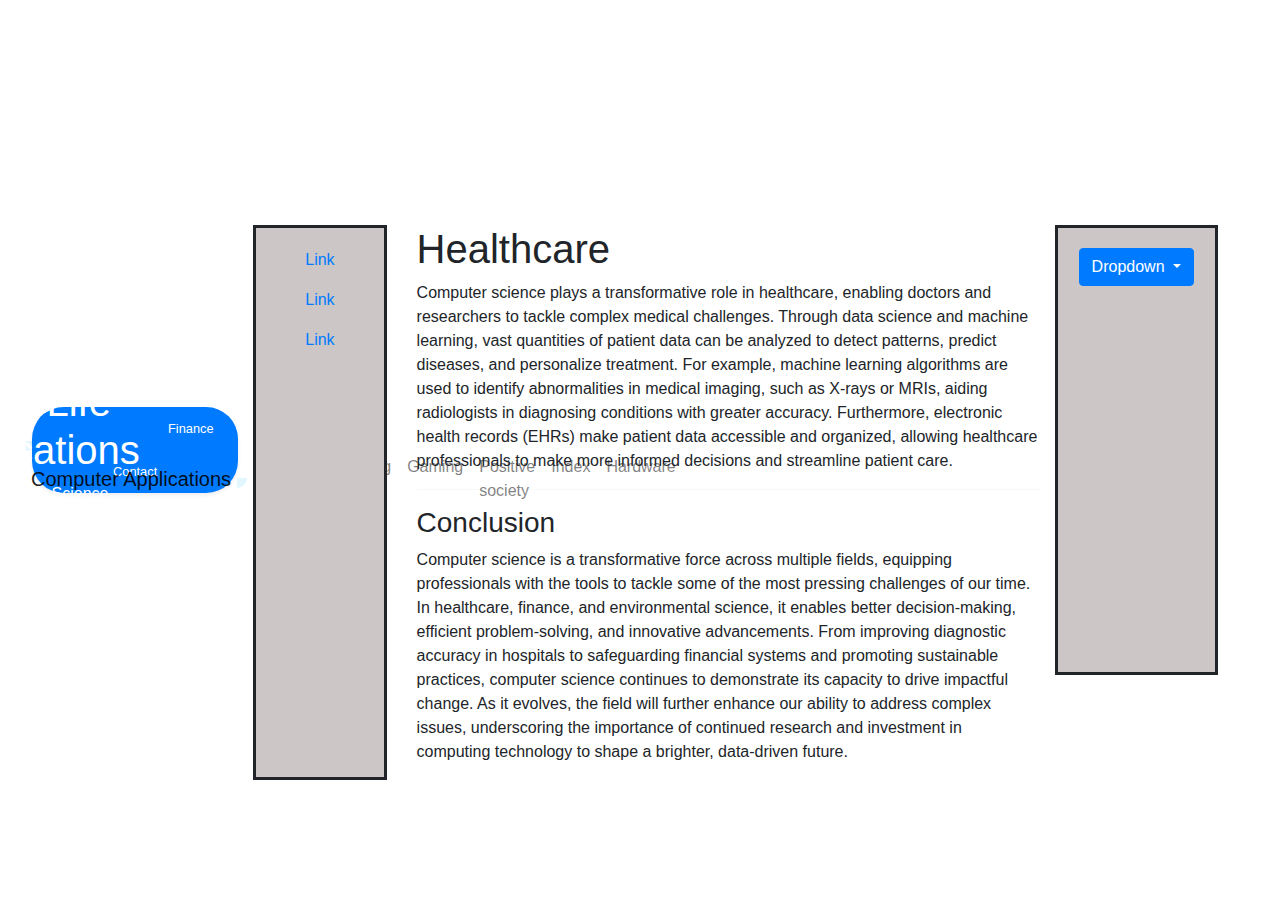
<file: jakub-index.html>
<!DOCTYPE html>
<html>
    <head>
        <title> da title</title>
        <link href="https://cdn.jsdelivr.net/npm/bootstrap@5.3.3/dist/css/bootstrap.min.css" rel="stylesheet" integrity="sha384-QWTKZyjpPEjISv5WaRU9OFeRpok6YctnYmDr5pNlyT2bRjXh0JMhjY6hW+ALEwIH" crossorigin="anonymous">
        <link href="jakub-style.css" rel="stylesheet">
        <script src="jakub-script.js"></script>
        <link rel="stylesheet" href="assets/index.css">
    <!-- Bootstrap CSS -->
    <link href="https://stackpath.bootstrapcdn.com/bootstrap/4.5.2/css/bootstrap.min.css" rel="stylesheet">
    
    </head>
    <body> 
      <header>
        <nav class="navbar navbar-expand-lg navbar-light">
          <div class="container">
              <a class="navbar-brand custom-brand" href="#">Computer Applications</a>
              <button class="navbar-toggler" type="button" data-toggle="collapse" data-target="#navbarNav" aria-controls="navbarNav" aria-expanded="false" aria-label="Toggle navigation">
                  <span class="navbar-toggler-icon"></span>
              </button>
              <div class="collapse navbar-collapse justify-content-center" id="navbarNav">
                  <ul class="navbar-nav">
                      <li class="nav-item active">
                          <a class="nav-link" href="index.html">Home</a>
                      </li>
                      <li class="nav-item">
                          <a class="nav-link" href="andy.html">Computing Education</a>
                      </li>
                      <li class="nav-item">
                          <a class="nav-link" href="dans.html">Gaming</a>
                      </li>
                      <li class="nav-item">
                          <a class="nav-link" href="jaden.html">Positive society</a>
                      </li>
                      </li>
                      <li class="nav-item">
                          <a class="nav-link" href="jakub-index.html">Index</a>
                      </li>
                      <li class="nav-item">
                        <a class="nav-link" href="sam.html">Hardware</a>
                      </li>
                      
                      
                  </ul>
              </div>
          </div>
      </nav>
      </header>
      
  <div class="hero-image">
    <div class="hero-text">
      <h1>Real Life Applications</h1>
      <p>Of Computer Science</p>
    </div>
  </div>   

  <!--Pill navbar at the top-->

  <div><ul class="nav nav-pills nav-fill gap-2 p-1 small bg-primary rounded-5 shadow-sm" id="pillNav2" role="tablist" style="--bs-nav-link-color: var(--bs-white); --bs-nav-pills-link-active-color: var(--bs-primary); --bs-nav-pills-link-active-bg: var(--bs-white);">
      <li class="nav-item" role="presentation">
        <button class="nav-link active rounded-5" id="home-tab2" data-bs-toggle="tab" type="button" role="tab" aria-selected="true">Healthcare</button>
      </li>
      <li class="nav-item" role="presentation">
        <button class="nav-link rounded-5" id="profile-tab2" data-bs-toggle="tab" type="button" role="tab" aria-selected="false">Finance</button>
      </li>
      <li class="nav-item" role="presentation">
        <button class="nav-link rounded-5" id="contact-tab2" data-bs-toggle="tab" type="button" role="tab" aria-selected="false">Contact</button>
      </li>
  </ul>
  </div>

  <!--Pill navbar at the top-->
  <div class="container-fluid text-center">    
      <div class="row content">
        <div class="col-sm-2">
          <div class = "sidenav">
            <p><a href="#">Link</a></p>
            <p><a href="#">Link</a></p>
            <p><a href="#">Link</a></p>
          </div>
        </div>
        <div class="col-sm-8 text-left" id="content">
          <h1 id="content-title">Healthcare</h1>
          <p id="content-text">Computer science plays a transformative role in healthcare, enabling doctors and researchers to tackle complex medical challenges. Through data science and machine learning, vast quantities of patient data can be analyzed to detect patterns, predict diseases, and personalize treatment. For example, machine learning algorithms are used to identify abnormalities in medical imaging, such as X-rays or MRIs, aiding radiologists in diagnosing conditions with greater accuracy. Furthermore, electronic health records (EHRs) make patient data accessible and organized, allowing healthcare professionals to make more informed decisions and streamline patient care.</p>
          <hr>
          <h3>Conclusion</h3>
          <p>Computer science is a transformative force across multiple fields, equipping professionals with the tools to tackle some of the most pressing challenges of our time. In healthcare, finance, and environmental science, it enables better decision-making, efficient problem-solving, and innovative advancements. From improving diagnostic accuracy in hospitals to safeguarding financial systems and promoting sustainable practices, computer science continues to demonstrate its capacity to drive impactful change. As it evolves, the field will further enhance our ability to address complex issues, underscoring the importance of continued research and investment in computing technology to shape a brighter, data-driven future.</p>
        </div>
        <div class="col-sm-2 sidenav">
          <div class="dropdown">
            <button class="btn btn-primary dropdown-toggle" type="button" data-bs-toggle="dropdown" aria-expanded="false">
              Dropdown
            </button>
            <ul class="dropdown-menu">
              <li><button class="dropdown-item" type="button">Dropdown item</button></li>
              <li><button class="dropdown-item" type="button">Dropdown item</button></li>
              <li><button class="dropdown-item" type="button">Dropdown item</button></li>
            </ul>
          </div>
        </div>
      </div>
    </div>
      <nav class="navbar navbar-inverse">
        <div class="container-fluid">
          <div class="collapse navbar-collapse" id="myNavbar">
            <ul class="nav navbar-nav">
              <li class="active"><a href="#">Home</a></li>
              <li><a href="#">About</a></li>
              <li><a href="#">Projects</a></li>
              <li><a href="#">Contact</a></li>
            </ul>
            <ul class="nav navbar-nav navbar-right">
              <li><a href="#"><span class="glyphicon glyphicon-log-in"></span> Login</a></li>
            </ul>
          </div>
        </div>
      </nav>
    </body>
</html>
</file>
<file: jakub-style.css>
/* Remove the navbar's default margin-bottom and rounded borders */ 
.navbar {
margin-bottom: 0;
border-radius: 0;
}

/* Set height of the grid so .sidenav can be 100% (adjust as needed) */
.row.content {height: 450px}

/* Set gray background color and 100% height */
.sidenav {
border-style: solid;
padding-top: 20px;
background-color: #cdc6c6 !important;
height: 100%;
}

/* Set black background color, white text and some padding */
footer {
background-color: #555;
color: white;
padding: 15px;
}

/* On small screens, set height to 'auto' for sidenav and grid */
@media screen and (max-width: 767px) {
.sidenav {
  height: auto;
  padding: 15px;
}
.row.content {height:auto;} 
}
/* The hero image */
.hero-image {
/* Use "linear-gradient" to add a darken background effect to the image (photographer.jpg). This will make the text easier to read */
background-image: url("website_banner.jpeg");

/* Set a specific height */
height: 200px;

/* Position and center the image to scale nicely on all screens */
background-position: center;
background-repeat: no-repeat;
background-size: cover;
position: relative;
}

/* Place text in the middle of the image */
.hero-text {
text-align: center;
position: absolute;
top: 50%;
left: 50%;
transform: translate(-50%, -50%);
color: white;
}
</file>
<file: assets/index.css>
/*===== GOOGLE FONTS =====*/
 @import url("https://fonts.googleapis.com/css2?family=Poppins:wght@400;500&display=swap");

 /*===== VARIABLES CSS =====*/
 :root {
   --header-height: 3rem;
   --nav-bg: rgb(226, 246, 255);
   --body-bg: rgb(255, 255, 255);
   /*===== Colores =====*/
   --first-color: #3664F4;
   --dark-color: #070D1F;
   --dark-color-alt: #282B3A;
   --white-color: #E6E7E9;
   --content-height: calc(100% - calc(var(--header-height)));
   /*===== Fuente y tipografia =====*/
   --body-font: 'Arial', sans-serif;
   --normal-font-size: .938rem;
   --small-font-size: .813rem;
 
   /*===== z index =====*/
   --z-fixed: 1;
 }
 
 * {
   margin: 0;
   padding: 0;
   box-sizing: border-box;
 }
 
 html, body {
   height: 100%;
   font-family: Arial, sans-serif;
 }
 
 @media screen and (min-width: 768px) {
   :root {
     --normal-font-size: 1rem;
     --small-font-size: .875rem;
   }
 }
 
 /*===== BASE =====*/
 *, ::before, ::after {
   -webkit-box-sizing: border-box;
           box-sizing: border-box;
 }
 
 body {
   margin: var(--header-height) 0 0 0;
   font-family: var(--body-font);
   font-size: var(--normal-font-size);
   font-weight: 500;
 }
 
 ul {
   margin: 0;
   padding: 0;
   list-style: none;
 }
 
 a {
   text-decoration: none;
 }
 
 img {
   max-width: 100%;
   height: auto;
 }
 
 .bd-grid {
   max-width: 1024px;
   display: -ms-grid;
   display: grid;
   -ms-grid-columns: 100%;
       grid-template-columns: 100%;
   margin-left: 1.5rem;
   margin-right: 1.5rem;
 }
 
 /*===== HEADER =====*/
 .header {
   width: 100%;
   height: var(--header-height);
   position: fixed;
   top: 0;
   left: 0;
   padding: 0 1.5rem;
   background-color: var(--nav-bg);
   z-index: var(--z-fixed);
   display: -webkit-box;
   display: -ms-flexbox;
   display: flex;
   -webkit-box-pack: justify;
       -ms-flex-pack: justify;
           justify-content: space-between;
   -webkit-box-align: center;
       -ms-flex-align: center;
           align-items: center;
 }
 
 .header__logo {
   color: var(--dark-color-alt);
 }
 
 .header__toggle {
   font-size: 1.5rem;
   color: var(--dark-color-alt);
   cursor: pointer;
 }
 
 
 
 
 
 
 
 
 
 
 
 /*===== NAV FOR MOBIILE=====*/
 @media screen and (max-width: 768px) {
   .nav {
     position: fixed;
     top: 0;
     left: -100%;
     background-color: var(--nav-bg);
     color: var(--dark-color-alt);
     width: 100%;
     height: 100vh;
     padding: 1.5rem 0;
     z-index: var(--z-fixed);
     -webkit-transition: .5s;
     transition: left .5s ease;
   }
 }
 .show {
  left: 0; /* Slide in from the left */
}
 
 .nav__content {
   height: 100%;
   -ms-grid-rows: max-content 1fr max-content;
       /* grid-template-rows: -webkit-max-content 1fr -webkit-max-content; */
       grid-template-rows: max-content 1fr max-content;
   row-gap: 2rem;
 }
 
 #nav-close {
   position: absolute;
   right: 1.5rem;
   font-size: 1.3rem;
   padding: .25rem;
   background-color: var(--nav-bg);
   border-radius: 50%;
   cursor: pointer;
 }
 .nav__close:hover {
 background-color:azure;
 
 }
 
 .nav__img {
   display: -webkit-box;
   display: -ms-flexbox;
   display: flex;
   -webkit-box-pack: center;
       -ms-flex-pack: center;
           justify-content: center;
   padding-top: .25rem;
   margin-bottom: .8rem;
   width: 56px;
   height: 56px;
   border-radius: 50%;
   overflow: hidden;
 }
 
 .nav__img img {
   width: 46px;
 }
 
 .nav__name {
   display: block;
   color: var(--dark-color-alt);
 }
 
 .nav__profesion {
   font-size: var(--small-font-size);
 }
 
 .nav__menu {
   -ms-flex-item-align: center;
       -ms-grid-row-align: center;
       align-self: center;
 }
 
 .nav__item {
   margin: 2.5rem 0;
 }
 
 .nav__link {
   color: var(--dark-color-alt);
 }
 
 .nav__link:hover {
   color: #a34002 ;
 }
 
 .nav__stuff {
   display: -webkit-box;
   display: -ms-flexbox;
   display: flex;
   -webkit-box-align: center;
       -ms-flex-align: center;
           align-items: center;
 }
 
 .nav__stuff-icon {
   font-size: 1.2rem;
   color: var(--dark-color-alt);
   margin-right: 1rem;
 }
 
 .nav__stuff-icon:hover {
   color: #a34002;
 }
 
 /*Aparecer menu*/
 .show {
   left: 0;
 }
 
 /*Active menu*/
 .active {
   color: #a34002;
 }
 
 
 
 
 
 
 
 
 
 
 /*===== NAV FOR DESKTOP=====*/
 @media screen and (min-width: 768px) {
   body {
     margin: 0;
   }
   .header {
     height: calc(var(--header-height) + 1rem);
   }
   .header__logo, .header__toggle {
     display: none;
   }
   .nav {
     width: 100%;
     height: 100%
   }
   .nav__content {
     display: grid; /* Ensure that the element is set to display as a grid */
     
     /* Standard grid-template-columns declaration */
     grid-template-columns: repeat(3, max-content);
 
     /* -ms-grid-columns fallback for older versions of IE */
     -ms-grid-columns: max-content max-content max-content;
     
     /* If using grid-template-rows, it should be consistent */
     grid-template-rows: 1fr;
     -ms-grid-rows: 1fr;
 
     /* Set column gap */
     column-gap: 1rem;
 
     /* Justify content with fallback */
     justify-content: space-between;
     -webkit-box-pack: justify; /* For older versions of Safari */
     -ms-flex-pack: justify; /* For IE10 and IE11 */
 }
   .nav__close, .nav__profesion {
     display: none;
   }
   .nav__perfil {
     display: -webkit-box;
     display: -ms-flexbox;
     display: flex;
     -webkit-box-align: center;
         -ms-flex-align: center;
             align-items: center;
   }
   .nav__img {
     padding-top: 0;
     width: 32px;
     height: 32px;
     margin-right: .5rem;
     margin-bottom: 0;
     -webkit-box-align: center;
         -ms-flex-align: center;
             align-items: center;
   }
   .nav__img img {
     width: 26px;
   }
   .nav__menu{
     height: 100%;
   }
   .nav__list {
     display: -webkit-box;
     display: -ms-flexbox;
     display: flex;
     height: 100%;
   }
   .nav__item {
     margin-right: .5rem;
     margin-bottom: 0;
     -webkit-box-align: center;
         -ms-flex-align: center;
             align-items: center;
     margin: 0 1rem;
     padding-top: 23px; 
     text-decoration: none !important;
     /* position: relative;
     width: 128.71880000000002px;
     z-index: 1;
     display: flex;
     justify-content: center;
     align-items: center; */
   }
 
  
   .nav__link {
     /* position: absolute; */
     padding: .5rem .8rem 1.1rem;
     border-radius: .25rem;
     color: var(--dark-color-alt);
   }
   .nav__link text{
     font-size: 16px;
     align-self: center;
   }
   .nav__link  {
     view-transition-name: nav;
     display: block;
     position: relative;
     z-index: 1;
 
 
     padding-bottom: 23px;
     padding-top: 10px;
 
     
   }
 
 
   .nav__link:hover {
     color: #a34002;
   }
   .nav__link:active {
     color: #a34002;
   }
 
   .active {
     view-transition-name: nav;
     display: block;
     background: var(--body-bg);
     position: relative;
     z-index: -1;
     background-color: var(--body-bg);
     border-radius: 15px 15px 0 0;
   }
 
   ::view-transition-group(nav) {
     animation-duration: 2s;
   }
   .active:before,
   .active:after {
     --vertical-distance: 1rem;
     --horizontal-distance: 1rem;
     content: "";
     position: absolute;
     width: 10px;
     height: 10px;
     background: var(--nav-bg);
     --border-radius: 1.9rem;
   }
   
   .active::before {
     border-radius: 0 0  var(--border-radius) 0 ;
     top: var(--border-radius);
     left: -0.65rem;
     box-shadow: 5px 5px 0 5px var(--body-bg);
   }
   
   .active::after {
     border-radius: 0  0  0  var(--border-radius);
     right: -0.65rem;
     top: var(--border-radius);
     box-shadow: -5px 5px 0 5px var(--body-bg);
   }
 
 
 }
 
 @media screen and (min-width: 1024px) {
   .bd-grid {
     margin-left: auto;
     margin-right: auto;
   }
 }
 

 body, html {
   margin: 0;
   padding: 0;
   height: 100%;
   display: flex;
   justify-content: center;
   align-items: center;
 }

 .main_content {
  display: flex; /* Default display */
  top: var(--header-height);
  align-items: center;
  position: fixed;
  justify-content: center;
  height: calc(100vh - var(--header-height));
  background-color: var(--body-bg);
  width: 100%;
  flex-direction: column;
  margin-top: calc(var(--header-height) - 30px);
}


.container {
  display: flex;
  flex-direction: row;  /* Align children in a row */
  width: 95%;
  height: 90%;
  /* background-color: azure; */
  position: absolute;
  top: 30px;
  border-radius: 16px;
}
</file>
